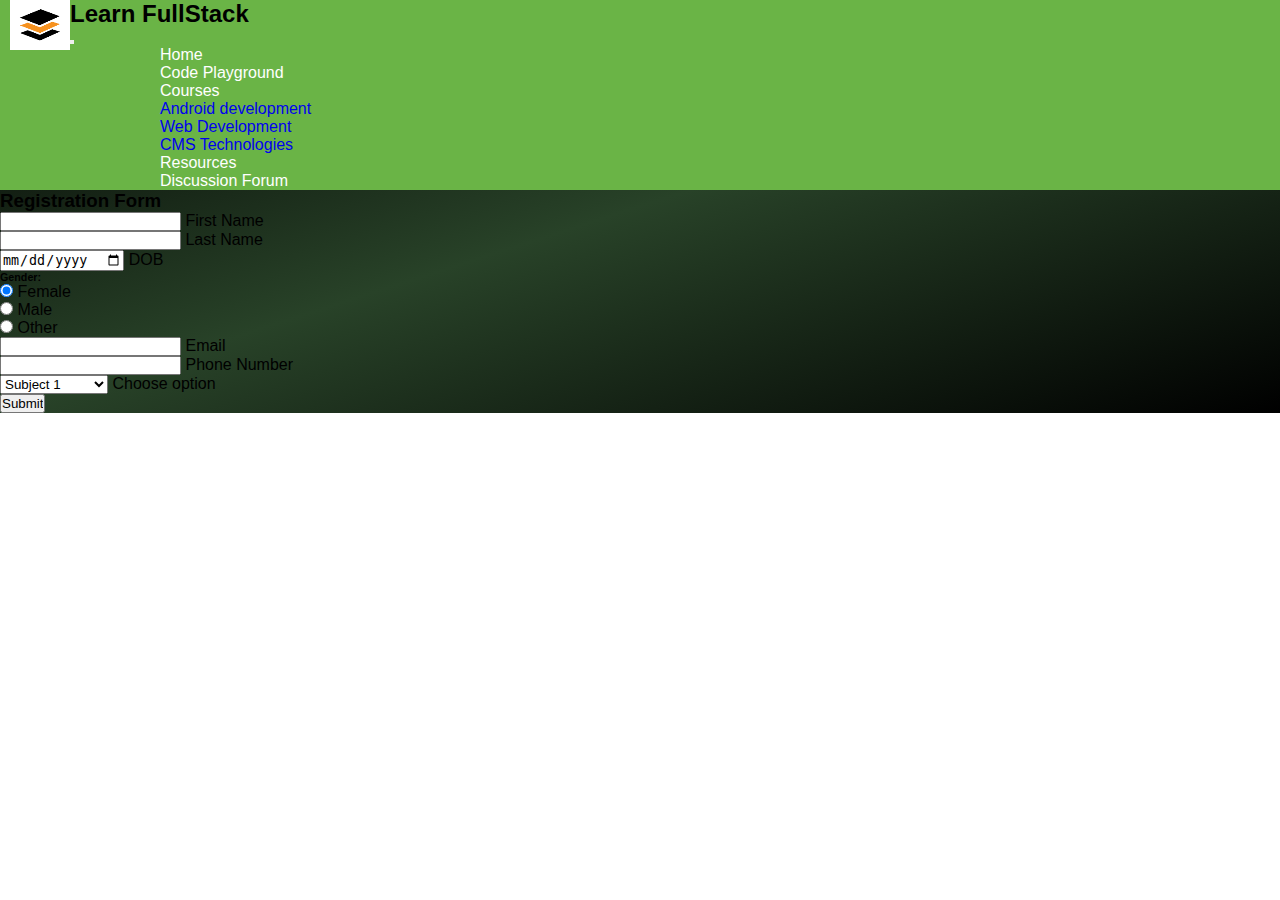
<file: login.html>
<!DOCTYPE html>
<html lang="en">

<head>
    <meta charset="UTF-8">
    <meta http-equiv="X-UA-Compatible" content="IE=edge">
    <meta name="viewport" content="width=device-width, initial-scale=1.0">
    <title>Signup Page | Learn Fullstack</title>
    <link href="https://cdn.jsdelivr.net/npm/bootstrap@5.0.2/dist/css/bootstrap.min.css" rel="stylesheet"
        integrity="sha384-EVSTQN3/azprG1Anm3QDgpJLIm9Nao0Yz1ztcQTwFspd3yD65VohhpuuCOmLASjC" crossorigin="anonymous">
    <script src="https://cdn.jsdelivr.net/npm/bootstrap@5.0.2/dist/js/bootstrap.bundle.min.js"
        integrity="sha384-MrcW6ZMFYlzcLA8Nl+NtUVF0sA7MsXsP1UyJoMp4YLEuNSfAP+JcXn/tWtIaxVXM" crossorigin="anonymous">
    </script>
    <link rel="stylesheet" type="text/css" href="css/login.css">
    <script src="/js/login.js"></script>
    <link rel="icon" href="/images/FS_Logo.png">
</head>

<body>


    <div class="wrapper">

        <nav class="navbar navbar-expand-lg navbar-light bg-light">
            <div class="container-fluid">
                <a class="navbar-brand" href="/index.html"><img src="images/FS_Logo.png" alt="logo" width="60" height="50">
                    <h2>Learn FullStack</h2>
                </a>

                <button class="navbar-toggler" type="button" data-bs-toggle="collapse"
                    data-bs-target="#navbarSupportedContent" aria-controls="navbarSupportedContent"
                    aria-expanded="false" aria-label="Toggle navigation">
                    <span class="navbar-toggler-icon"></span>
                </button>
                <div class="collapse navbar-collapse" id="navbarSupportedContent">

                    <ul class="navbar-nav  me-auto mb-2 mb-lg-0 ">
                        <li class="nav-item">
                            <a class="nav-link " aria-current="page" href="#">Home</a>
                        </li>
                        <li class="nav-item">
                            <a class="nav-link" href="#">Code Playground</a>
                        </li>
                        <li class="nav-item dropdown">
                            <a class="nav-link dropdown-toggle" href="#" id="navbarDropdown" role="button"
                                data-bs-toggle="dropdown" aria-expanded="false">
                                Courses
                            </a>
                            <ul class="dropdown-menu" aria-labelledby="navbarDropdown">
                                <li><a class="dropdown-item" href="#">Android development</a></li>
                                <li><a class="dropdown-item" href="#">Web Development</a></li>
                                <li><a class="dropdown-item" href="#">CMS Technologies</a></li>
                            </ul>
                        </li>
                        <li class="nav-item">
                            <a class="nav-link" href="#">Resources</a>
                        </li>
                        <li class="nav-item">
                            <a class="nav-link" href="#">Discussion Forum</a>
                        </li>

                    </ul>
                </div>


            </div>
        </nav>

        <section class=" form-wrapper">
            <div class="container py-5 h-100">
                <div class="row justify-content-center align-items-center h-100">
                    <div class="col-12 col-lg-9 col-xl-7 ">
                        <div class="card shadow-2-strong card-registration" style="border-radius: 15px;">
                            <div class="card-body p-4 p-md-5">
                                <h3 class="mb-4 pb-2 pb-md-0 mb-md-5">Registration Form</h3>
                                <div id="alertText"></div>
                                <form  method="POST" onsubmit="validateControls()">
                                    <div class="row">
                                        <div class="col-md-6 mb-4">

                                            <div class="form-outline">
                                                <input type="text" id="firstName"class="form-control form-control-lg" />
                                                <label class="form-label" for="firstName">First Name</label>
                                            </div>

                                        </div>
                                        <div class="col-md-6 mb-4">

                                            <div class="form-outline">
                                                <input type="text" id="lastName" class="form-control form-control-lg" />
                                                <label class="form-label" for="lastName">Last Name</label>
                                            </div>

                                        </div>
                                    </div>

                                    <div class="row">
                                        <div class="col-md-6 mb-4 d-flex align-items-center">

                                            <div class="form-outline datepicker w-100">
                                                <input type="date" class="form-control form-control-lg"
                                                    id="DOB" />
                                                <label for="DateOfBirth" class="form-label">DOB</label>
                                            </div>

                                        </div>
                                        <div class="col-md-6 mb-4">
                                            <label for="gender" required><h6 class="mb-2 pb-1">Gender: </h6></label>
                                            

                                            <div class="form-check form-check-inline">
                                                <input class="form-check-input" type="radio" name="gender""
                                                    id="femaleGender" value="option1" checked />
                                                <label class="form-check-label" for="femaleGender">Female</label>
                                            </div>

                                            <div class="form-check form-check-inline">
                                                <input class="form-check-input" type="radio" name="gender"
                                                    id="maleGender" value="option2" />
                                                <label class="form-check-label" for="maleGender">Male</label>
                                            </div>

                                            <div class="form-check form-check-inline">
                                                <input class="form-check-input" type="radio" name="gender"
                                                    id="otherGender" value="option3" />
                                                <label class="form-check-label" for="otherGender">Other</label>
                                            </div>

                                        </div>
                                    </div>

                                    <div class="row">
                                        <div class="col-md-6 mb-4 pb-2">

                                            <div class="form-outline">
                                                <input type="email" id="emailAddress"
                                                    class="form-control form-control-lg" />
                                                <label class="form-label" for="emailAddress">Email</label>
                                            </div>

                                        </div>
                                        <div class="col-md-6 mb-4 pb-2">

                                            <div class="form-outline">
                                                <input type="tel" id="phoneNumber"
                                                    class="form-control form-control-lg" />
                                                <label class="form-label" for="phoneNumber">Phone Number</label>
                                            </div>

                                        </div>
                                    </div>

                                    <div class="row">
                                        <div class="col-12">

                                            <select class="select form-control-lg" name="subject" id="subject">
                                                <option value="1" disabled>Choose option</option>
                                                <option value="2">Subject 1</option>
                                                <option value="3">Subject 2</option>
                                                <option value="4">Subject 3</option>
                                            </select>
                                            <label class="form-label select-label" for="subject">Choose option</label>

                                        </div>
                                    </div>

                                    <div class="mt-4 pt-2">
                                        <input class="btn btn-primary btn-lg" type="submit" value="Submit" >
                                    </div>

                                </form>
                            </div>
                        </div>
                    </div>
                </div>
            </div>
        </section>

    </div>
    

</body>

</html>
</file>
<file: css/login.css>
/*CSS Reset */
* {
    box-sizing: border-box;
    padding: 0;
    margin: 0;
    text-decoration: none;
    list-style: none;
}

body {
    background: white;
    font-family: "HelveticaNeue-Light", "Helvetica Neue Light", "Helvetica Neue",
        Helvetica, Arial, "Lucida Grande", sans-serif;

}


.wrapper {

    max-width: 1440px;
    margin: 0 auto !important;
    background:linear-gradient(to bottom right, black,rgb(40, 66, 40),black);
    height: auto;

}

.navbar {
	display: flex;
	background: #6ab446 !important;
	padding-left: 10px !important;
	padding-right: 10px !important;
	height: auto !important;
    width: inherit !important;
}


.navbar-brand img{
	float: left !important;
}
.navbar-brand h2{
	color: black;
}
.nav-link,.navbar-brand
{
	color: #fff !important;
	cursor: pointer !important;
}

.nav-link {
	margin-right: 1em !important;
}

.nav-link:hover {
	color: #000 !important;
}

.navbar-collapse {
	padding-left: 150px !important;

}


  
  .card-registration .select-input.form-control[readonly]:not([disabled]) {
    font-size: 1rem;
    line-height: 2.15;
    padding-left: .75em;
    padding-right: .75em;
  }
  .card-registration .select-arrow {
    top: 13px;
  }

  #alertText{
    color: red;
  }
  @media (max-width: 500px) {

    .navbar-brand img{
		width: 40px !important;
		height: 30px !important;
		margin-right: 10px !important;
	}
    .nav-link {
		text-align: center !important;
	}
    .navbar-collapse {
		padding-left: 0px !important;
	} 
      
  }
</file>
